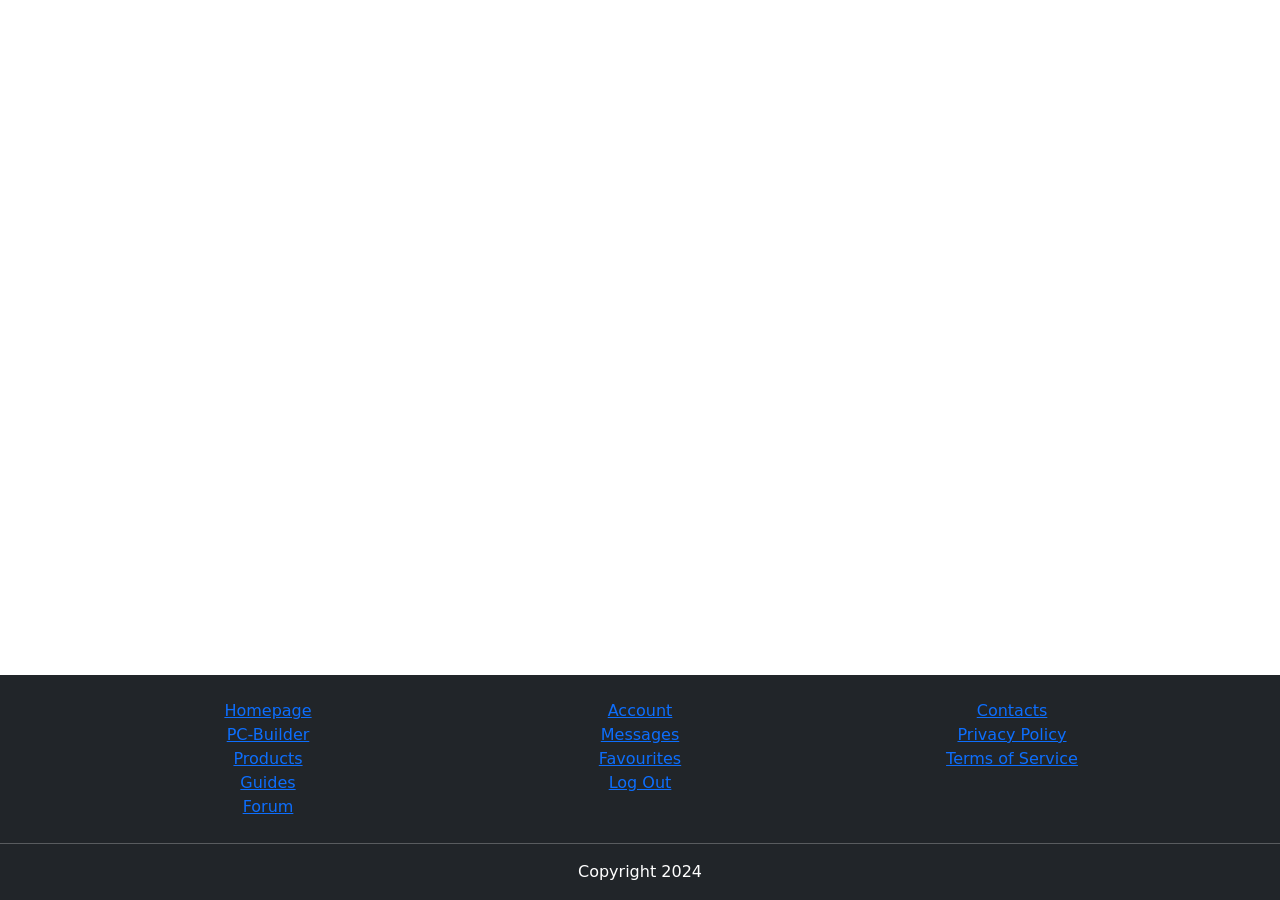
<file: src/views/footer.html>
<!DOCTYPE html>
<html lang="en">
<head>
    <meta charset="UTF-8">
    <meta name="viewport" content="width=device-width, initial-scale=1.0">
    <title>footer</title>
    <link href="https://cdn.jsdelivr.net/npm/bootstrap@5.3.3/dist/css/bootstrap.min.css" rel="stylesheet" integrity="sha384-QWTKZyjpPEjISv5WaRU9OFeRpok6YctnYmDr5pNlyT2bRjXh0JMhjY6hW+ALEwIH" crossorigin="anonymous">
</head>
<body>
    <header></header>
    <main></main>
    <footer class="bg-dark fixed-bottom overflow-hidden">
        <div class="container my-4 d-flex justify-content-between text-center">
            <div class="container d-flex flex-column">
                <a href="#">Homepage</a>
                <a href="#">PC-Builder</a>
                <a href="#">Products</a>
                <a href="#">Guides</a>
                <a href="#">Forum</a>
            </div>
            <div class="container d-flex flex-column">
                <a href="#">Account</a>
                <a href="#">Messages</a>
                <a href="#">Favourites</a>
                <a href="#">Log Out</a>
            </div>
            <div class="container d-flex flex-column">
                <a href="#">Contacts</a>
                <a href="#">Privacy Policy</a>
                <a href="#">Terms of Service</a>
            </div>
        </div>
        <hr class="text-white"/>
        <div class="container text-center text-white my-3">Copyright 2024</div>
    </footer>

    <script src="https://cdn.jsdelivr.net/npm/bootstrap@5.3.3/dist/js/bootstrap.bundle.min.js" integrity="sha384-YvpcrYf0tY3lHB60NNkmXc5s9fDVZLESaAA55NDzOxhy9GkcIdslK1eN7N6jIeHz" crossorigin="anonymous"></script>
</body>
</html>
</file>
